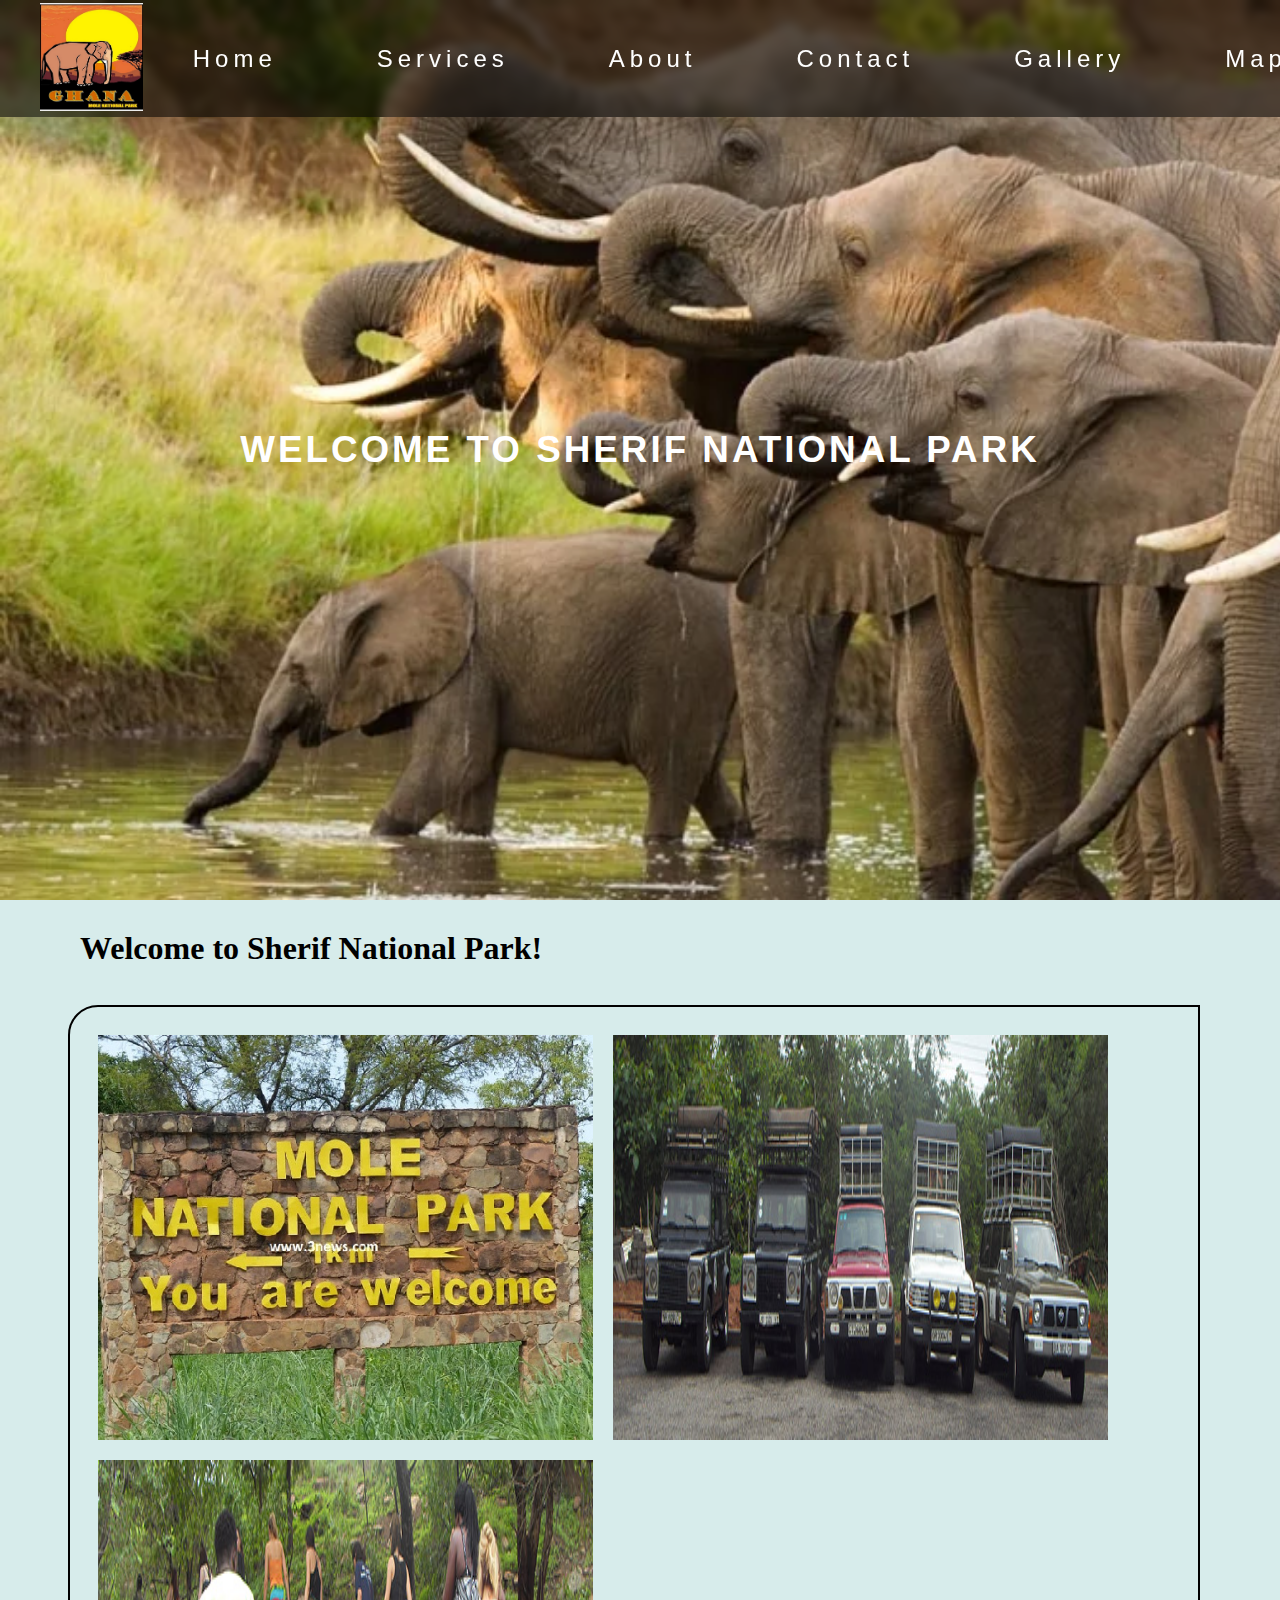
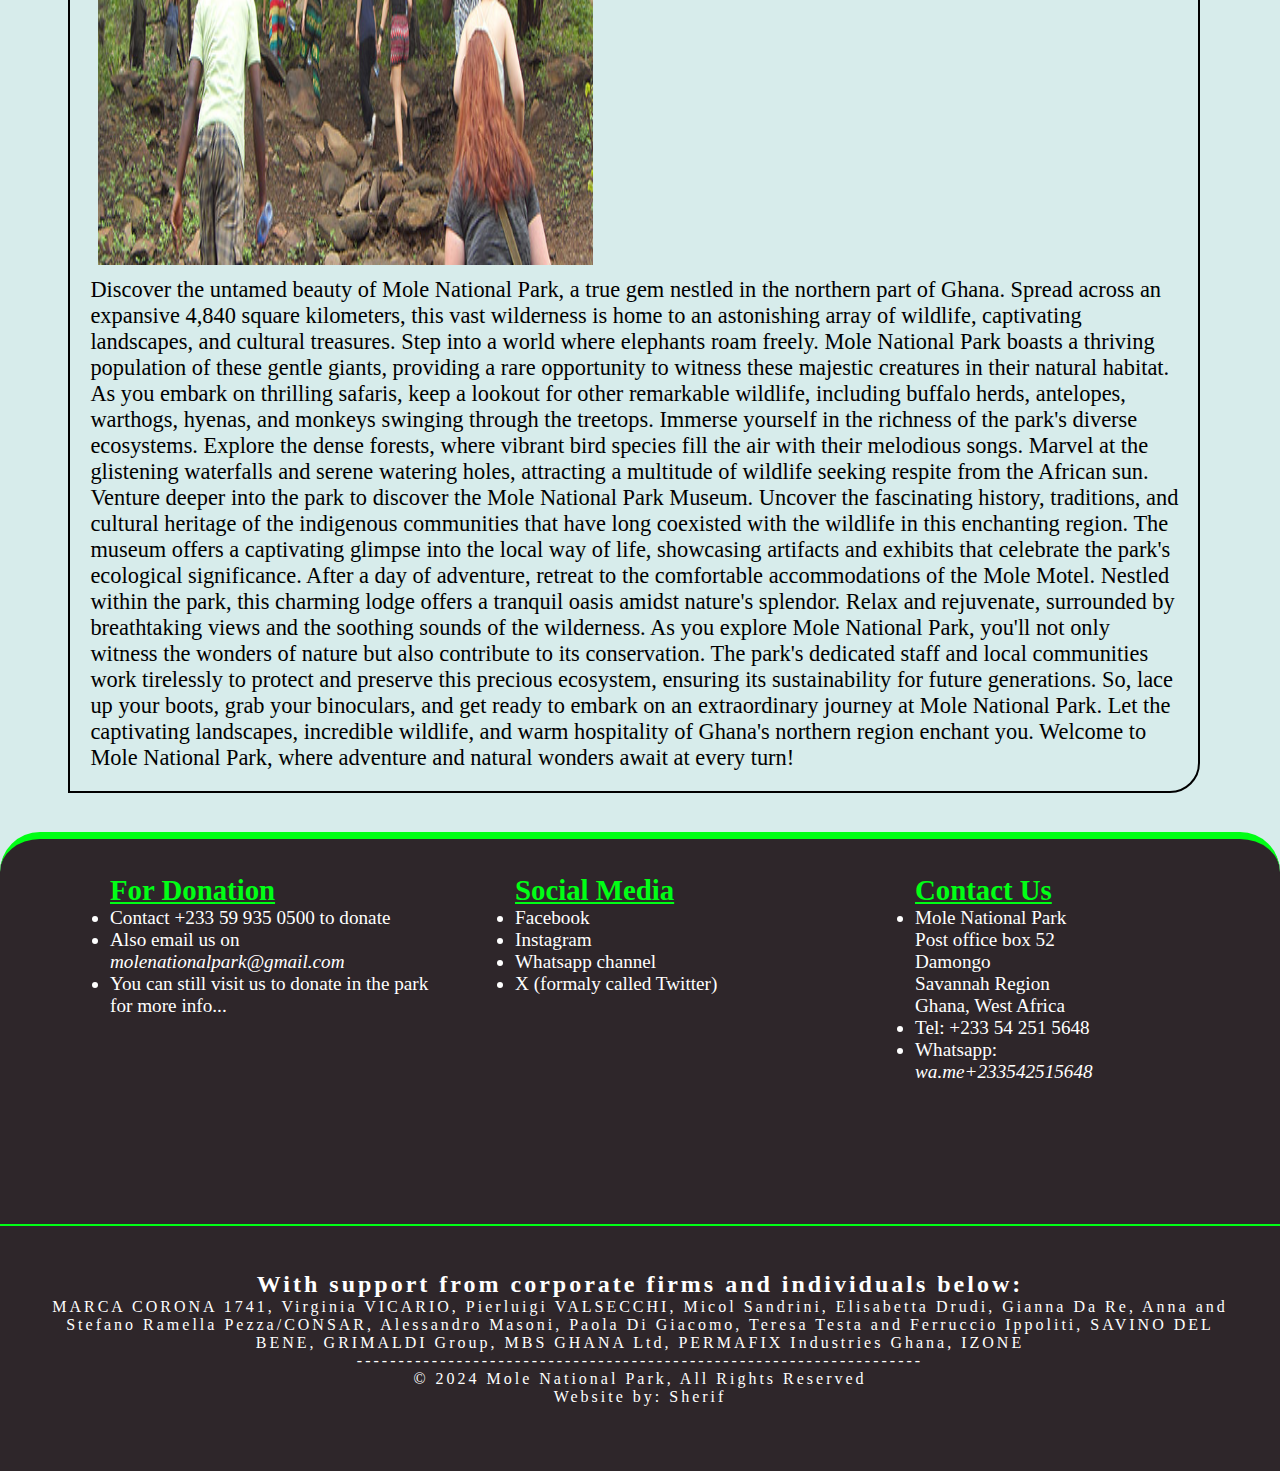
<file: Sherif_web/Index.html>
<!DOCTYPE html>
<html>
<head>
<meta charset="UTF-8">
<meta name="viewport" content="width=device-width, initial-scale=1.0">
<title>Sherif National Park</title>
<link rel="stylesheet" href="park.css">
 

</head>
<body>
<div class="nav">
<div class="logo">
<img src="logo.jpg" alt="Logo here!">
</div>
        
    <ul>
       <ol><a href="#home">Home</a></ol>
       <ol><a href="services.html">Services</ol></a>
        <ol><a href="about.html">About</ol></a>
        <ol><a href="#contact">Contact</a></ol>
        <ol><a href="Gallery.html">Gallery</a></ol>
        <ol><a href="map.html">Maps</a></ol>
     </ul>
        
</div>
    <section id="home"> 
<div class="welcome">
    <h1>WELCOME TO SHERIF NATIONAL PARK</h1>
          
 </div>        
</section>   

<div class="history">
    <h1>Welcome to Sherif National Park!</h1>
    <div class="wel">
        <img src="ent.jpg" alt="">
        <img src="tour5.jpg" alt="">
        <img src="tour4.jpg" alt="">
        <p>
Discover the untamed beauty of Mole National Park, a true gem nestled in the northern part of Ghana. Spread across an expansive 4,840 square kilometers, this vast wilderness is home to an astonishing array of wildlife, captivating landscapes, and cultural treasures.

Step into a world where elephants roam freely. Mole National Park boasts a thriving population of these gentle giants, providing a rare opportunity to witness these majestic creatures in their natural habitat. As you embark on thrilling safaris, keep a lookout for other remarkable wildlife, including buffalo herds, antelopes, warthogs, hyenas, and monkeys swinging through the treetops.

Immerse yourself in the richness of the park's diverse ecosystems. Explore the dense forests, where vibrant bird species fill the air with their melodious songs. Marvel at the glistening waterfalls and serene watering holes, attracting a multitude of wildlife seeking respite from the African sun.

Venture deeper into the park to discover the Mole National Park Museum. Uncover the fascinating history, traditions, and cultural heritage of the indigenous communities that have long coexisted with the wildlife in this enchanting region. The museum offers a captivating glimpse into the local way of life, showcasing artifacts and exhibits that celebrate the park's ecological significance.

After a day of adventure, retreat to the comfortable accommodations of the Mole Motel. Nestled within the park, this charming lodge offers a tranquil oasis amidst nature's splendor. Relax and rejuvenate, surrounded by breathtaking views and the soothing sounds of the wilderness.

As you explore Mole National Park, you'll not only witness the wonders of nature but also contribute to its conservation. The park's dedicated staff and local communities work tirelessly to protect and preserve this precious ecosystem, ensuring its sustainability for future generations.

So, lace up your boots, grab your binoculars, and get ready to embark on an extraordinary journey at Mole National Park. Let the captivating landscapes, incredible wildlife, and warm hospitality of Ghana's northern region enchant you. Welcome to Mole National Park, where adventure and natural wonders await at every turn!


        </p>
    </div>


</div>

 <footer>
    <div class="box">
<div class="bo1">
<h2>For Donation</h2>
<ul>
    <li>Contact +233 59 935 0500 to donate</li>
    <li>Also email us on <address>molenationalpark@gmail.com</address></li>
    <li>You can still visit us to donate in the park for more info...</li>
</ul>
</div>
<div class="bo2">
<h2>Social Media</h2>
<ul>
    <li>Facebook</li>
    <li>Instagram</li>
    <li>Whatsapp channel</li>
    <li>X (formaly called Twitter)</li>
</ul>
</div>
<div class="bo3">
    <h2 id="contact">Contact Us</h2>
    <ul>
    <li><p>Mole National Park</p>
        <p>Post office box 52</p>
        <p>Damongo</p>
        <p>Savannah Region</p>
        <p>Ghana, West Africa</p>
    </li>
        <li>Tel: +233 54 251 5648</li>
        <li>Whatsapp: <address>wa.me+233542515648</address></li>
    </ul>
</div>
</div>
<div class="conc">
<h2>With support from corporate firms and individuals below:</h2>
<p>MARCA CORONA 1741, Virginia VICARIO, Pierluigi VALSECCHI, Micol Sandrini, Elisabetta Drudi, Gianna Da Re, Anna and Stefano Ramella Pezza/CONSAR, 
Alessandro Masoni, Paola Di Giacomo, Teresa Testa and Ferruccio Ippoliti, SAVINO DEL BENE, GRIMALDI Group, MBS GHANA Ltd, PERMAFIX Industries Ghana, IZONE</p>
<p>--------------------------------------------------------------------</p>
<p>© 2024 Mole National Park, All Rights Reserved</p>
<p>Website by: Sherif</p>
</div>
</footer>

</body>
</html>
</file>
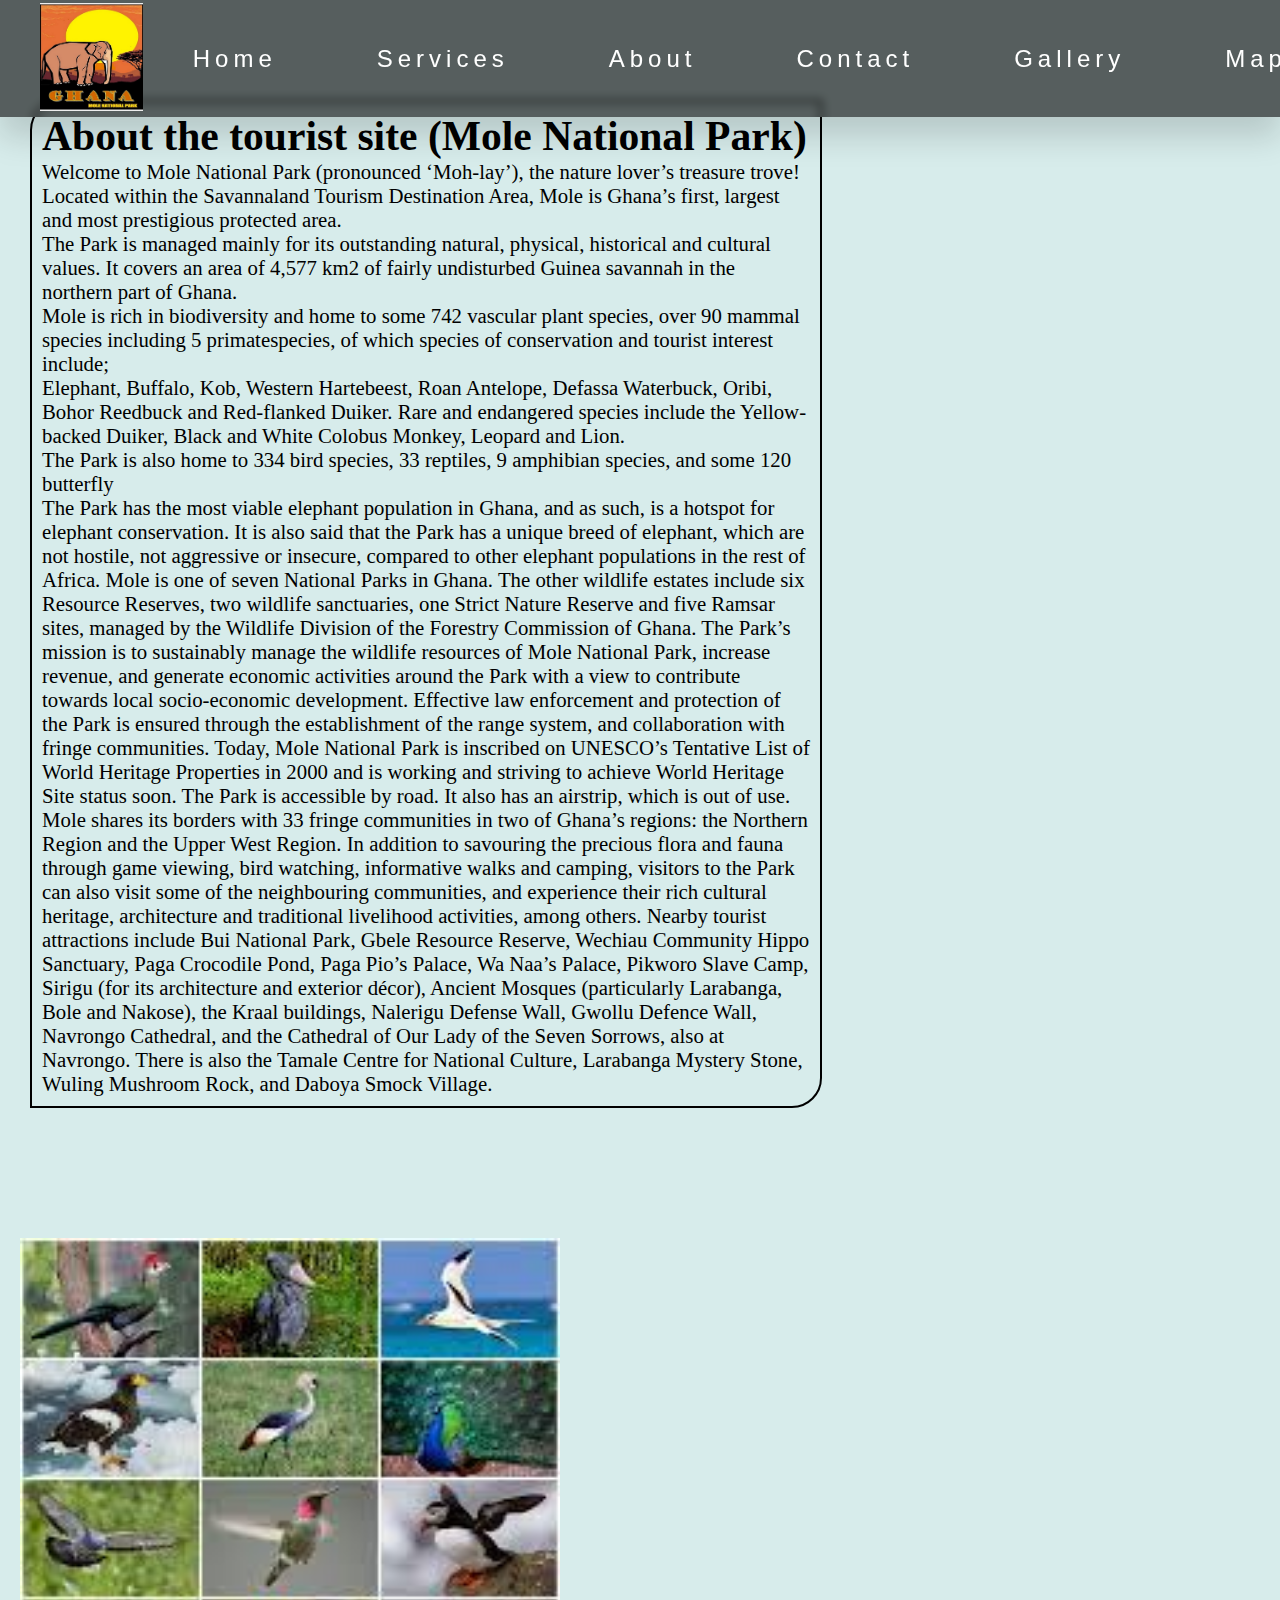
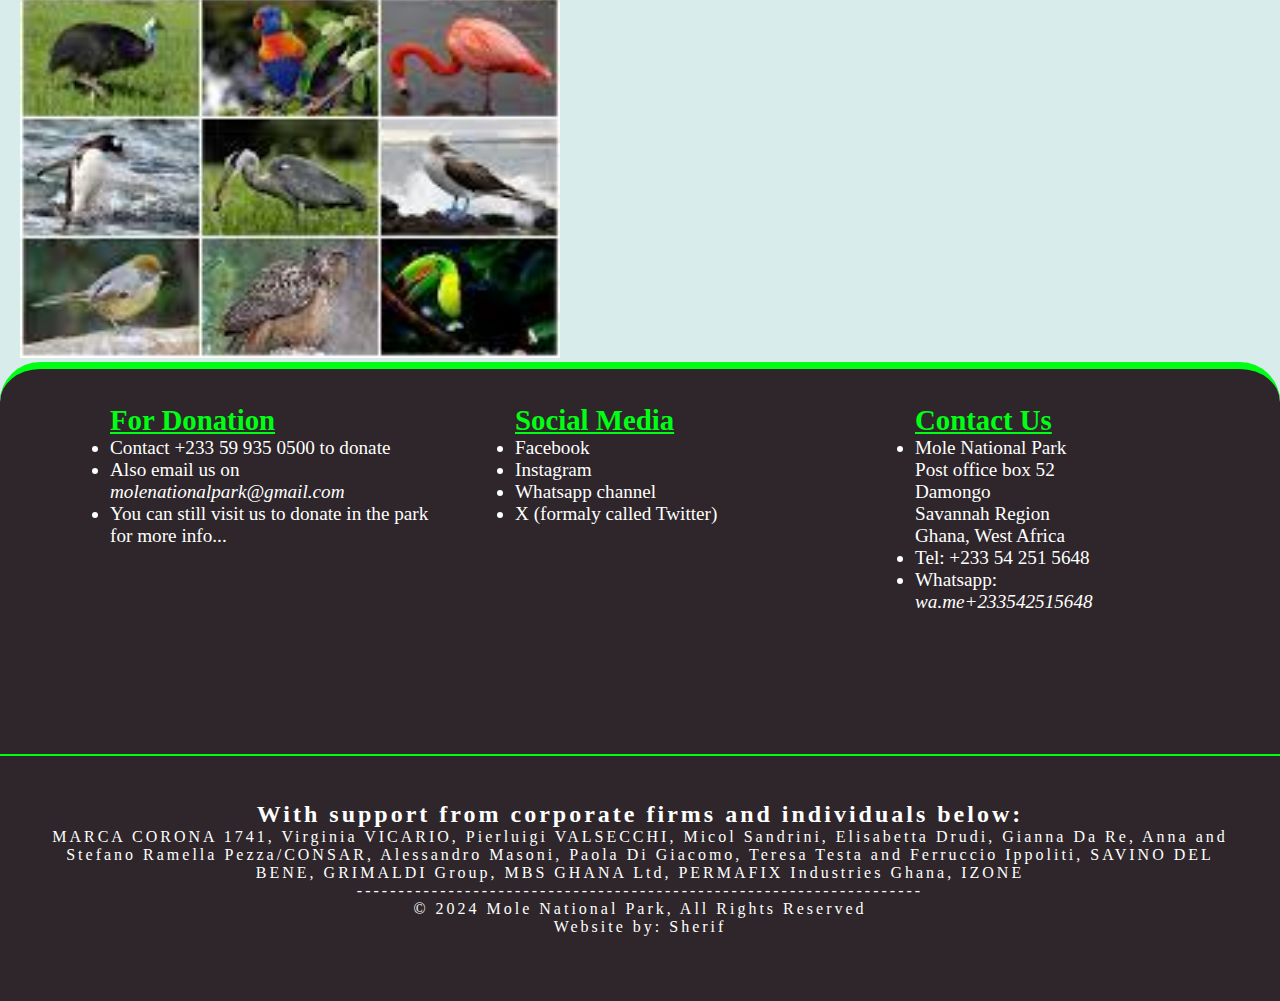
<file: Sherif_web/about.html>
<!DOCTYPE html>
<html>
<head>
<meta charset="UTF-8">
<meta name="viewport" content="width=device-width, initial-scale=1.0">

<title>About</title>
<link rel="stylesheet" href="park.css">
 

</head>
<body>
<div class="nav">
<div class="logo">
    <img src="logo.jpg" alt="Image here">
</div>
        
    <ul>
        <ol><a href="Index.html">Home</a></ol>
        <ol><a href="services.html">Services</a></ol>
       <ol><a href="about.html">About</a></ol>
        <ol><a href="#contact">Contact</a></ol>
        <ol><a href="Gallery.html">Gallery</a></ol>
        <ol><a href="map.html">Maps</a></ol>
       
     </ul>
        
</div>
<div class="all">
<div class="hist2" >
    
    <h1>About the tourist site (Mole National Park)</h1>
    <p>Welcome to Mole National Park (pronounced ‘Moh-lay’), the nature lover’s treasure trove! Located within the Savannaland Tourism Destination Area, Mole is Ghana’s first, largest and most prestigious protected area.</p>
    <p>The Park is managed mainly for its outstanding natural, physical, historical and cultural values. It covers an area of 4,577 km2 of fairly undisturbed Guinea savannah in the northern part of Ghana.</p>
    <P>Mole is rich in biodiversity and home to some 742 vascular plant species, over 90 mammal species including 5 primatespecies, of which species of conservation and tourist interest include;</p>
    <p>Elephant, Buffalo, Kob, Western Hartebeest, Roan Antelope, Defassa Waterbuck, Oribi, Bohor Reedbuck and Red-flanked Duiker. Rare and endangered species include the Yellow-backed Duiker, Black and White Colobus Monkey, Leopard and Lion.</p>
    <p>The Park is also home to 334 bird species, 33 reptiles, 9 amphibian species, and some 120 butterfly</p>
    <p>The Park has the most viable elephant population in Ghana, and as such, is a hotspot for elephant conservation. It is also said that the Park has a unique breed of elephant, which are not hostile, not aggressive or insecure, compared to other elephant populations in the rest of Africa. 
    
        Mole is one of seven National Parks in Ghana. The other wildlife estates include six Resource Reserves, two wildlife sanctuaries, one Strict Nature Reserve and five Ramsar sites, managed by the Wildlife Division of the Forestry Commission of Ghana. The Park’s mission is to sustainably
         manage the wildlife resources of Mole National Park, increase revenue, and generate economic activities around the Park with a view to contribute towards local socio-economic development.
        Effective law enforcement and protection of the Park is ensured through the establishment of the range system, and collaboration with fringe communities. Today, Mole National Park is inscribed on UNESCO’s
         Tentative List of World Heritage Properties in 2000 and is working and striving to achieve World Heritage Site status soon.
        The Park is accessible by road. It also has an airstrip, which is out of use. 
        
        Mole shares its borders with 33 fringe communities in two of Ghana’s regions: the Northern Region and the Upper West Region. In addition to savouring the precious flora and fauna through game viewing, bird watching, informative walks and camping, visitors 
        to the Park can also visit some of the neighbouring communities, and experience their rich cultural heritage, architecture and traditional livelihood activities, among others.
        
        Nearby tourist attractions include Bui National Park, Gbele Resource Reserve, Wechiau Community Hippo Sanctuary, Paga Crocodile Pond, Paga Pio’s Palace, Wa Naa’s Palace, Pikworo Slave Camp, Sirigu (for its architecture and exterior décor), Ancient Mosques
         (particularly Larabanga, Bole and Nakose), the Kraal buildings, Nalerigu Defense Wall, Gwollu Defence Wall, Navrongo Cathedral, and the Cathedral of Our Lady of the Seven Sorrows, also at Navrongo. There 
        is also the Tamale Centre for National Culture, Larabanga Mystery Stone, Wuling Mushroom Rock, and Daboya Smock Village.</p>
    </div>
    <div class="about_bird">
        <img src="birds.jfif" alt="birds!">
    </div>
    </div>

    <footer>
        <div class="box">
    <div class="bo1">
    <h2>For Donation</h2>
    <ul>
        <li>Contact +233 59 935 0500 to donate</li>
        <li>Also email us on <address>molenationalpark@gmail.com</address></li>
        <li>You can still visit us to donate in the park for more info...</li>
    </ul>
    </div>
    <div class="bo2">
    <h2>Social Media</h2>
    <ul>
        <li>Facebook</li>
        <li>Instagram</li>
        <li>Whatsapp channel</li>
        <li>X (formaly called Twitter)</li>
    </ul>
    </div>
    <div class="bo3">
        <h2 id="contact">Contact Us</h2>
        <ul>
        <li><p>Mole National Park</p>
            <p>Post office box 52</p>
            <p>Damongo</p>
            <p>Savannah Region</p>
            <p>Ghana, West Africa</p>
        </li>
            <li>Tel: +233 54 251 5648</li>
            <li>Whatsapp: <address>wa.me+233542515648</address></li>
        </ul>
    </div>
    </div>
    <div class="conc">
    <h2>With support from corporate firms and individuals below:</h2>
    <p>MARCA CORONA 1741, Virginia VICARIO, Pierluigi VALSECCHI, Micol Sandrini, Elisabetta Drudi, Gianna Da Re, Anna and Stefano Ramella Pezza/CONSAR, 
    Alessandro Masoni, Paola Di Giacomo, Teresa Testa and Ferruccio Ippoliti, SAVINO DEL BENE, GRIMALDI Group, MBS GHANA Ltd, PERMAFIX Industries Ghana, IZONE</p>
    <p>--------------------------------------------------------------------</p>
    <p>© 2024 Mole National Park, All Rights Reserved</p>
    <p>Website by: Sherif</p>
    </div>
    </footer>
    




</body>
</html>
</file>
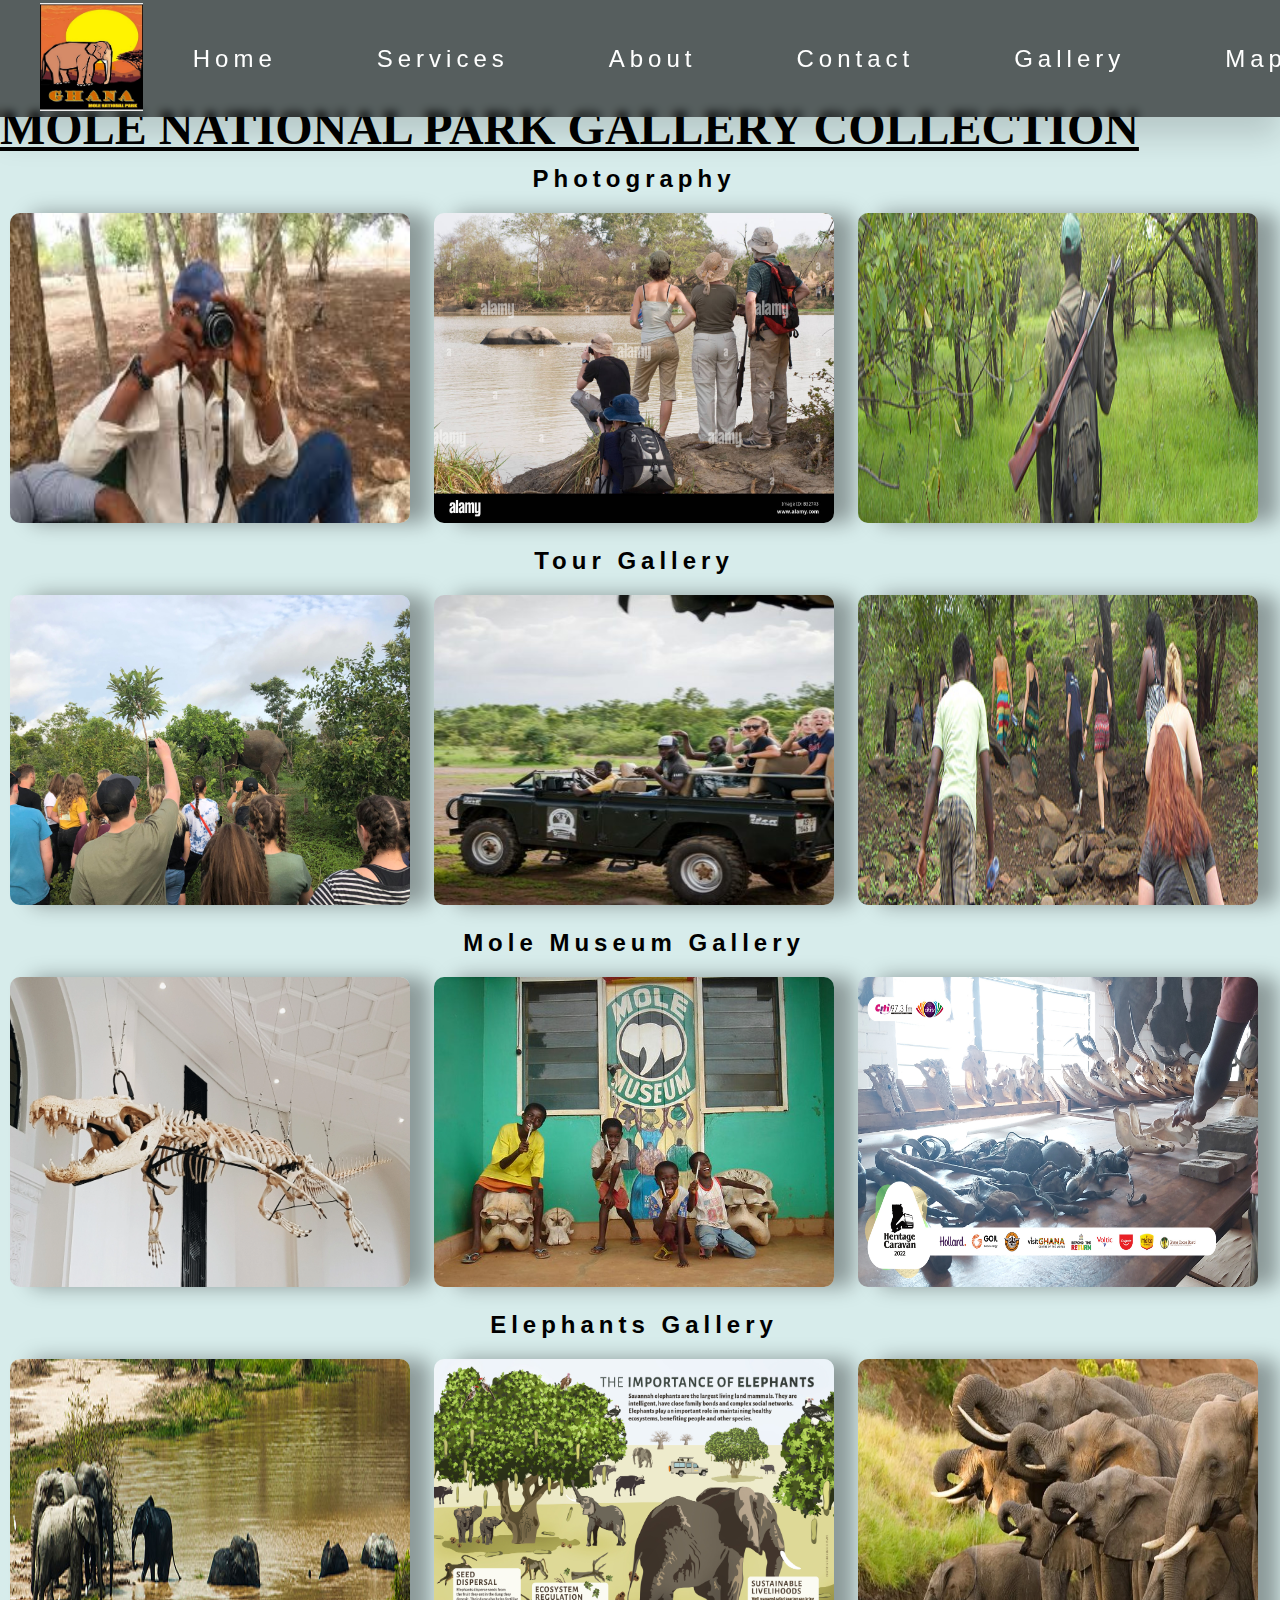
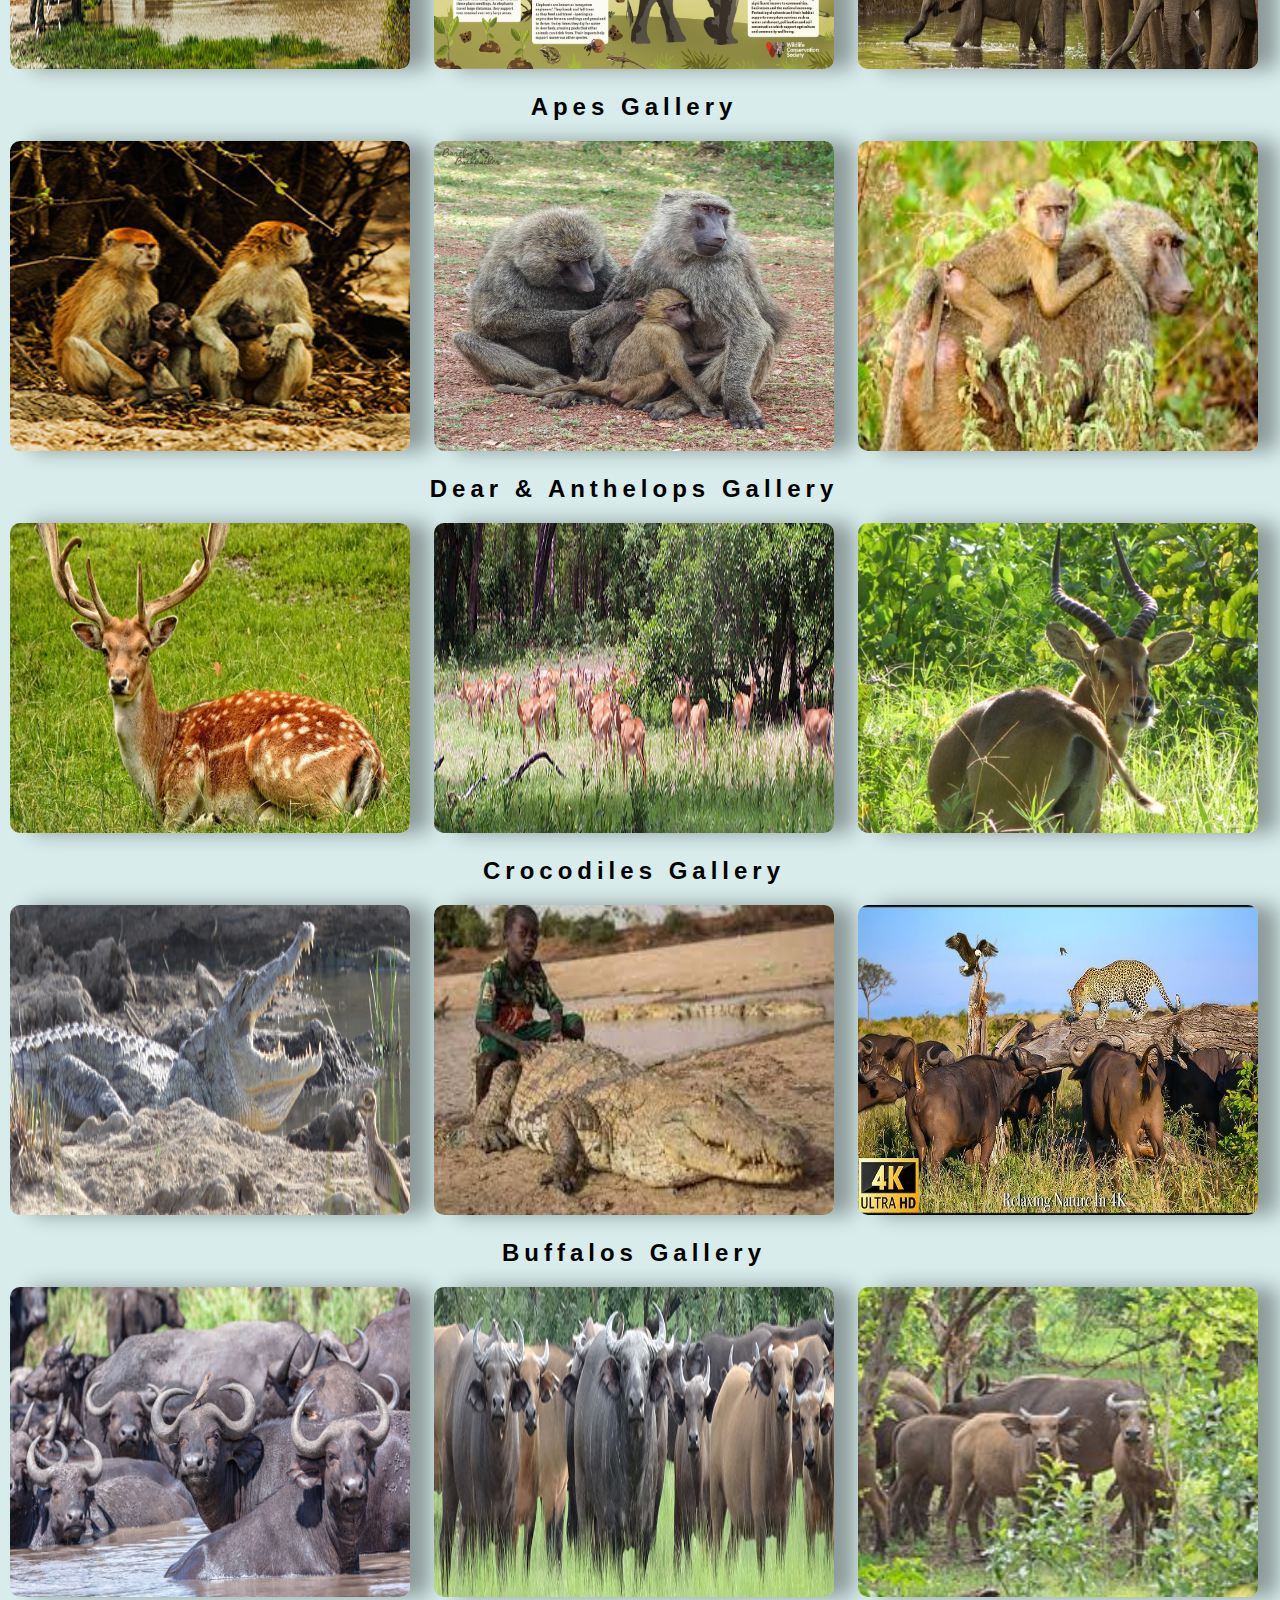
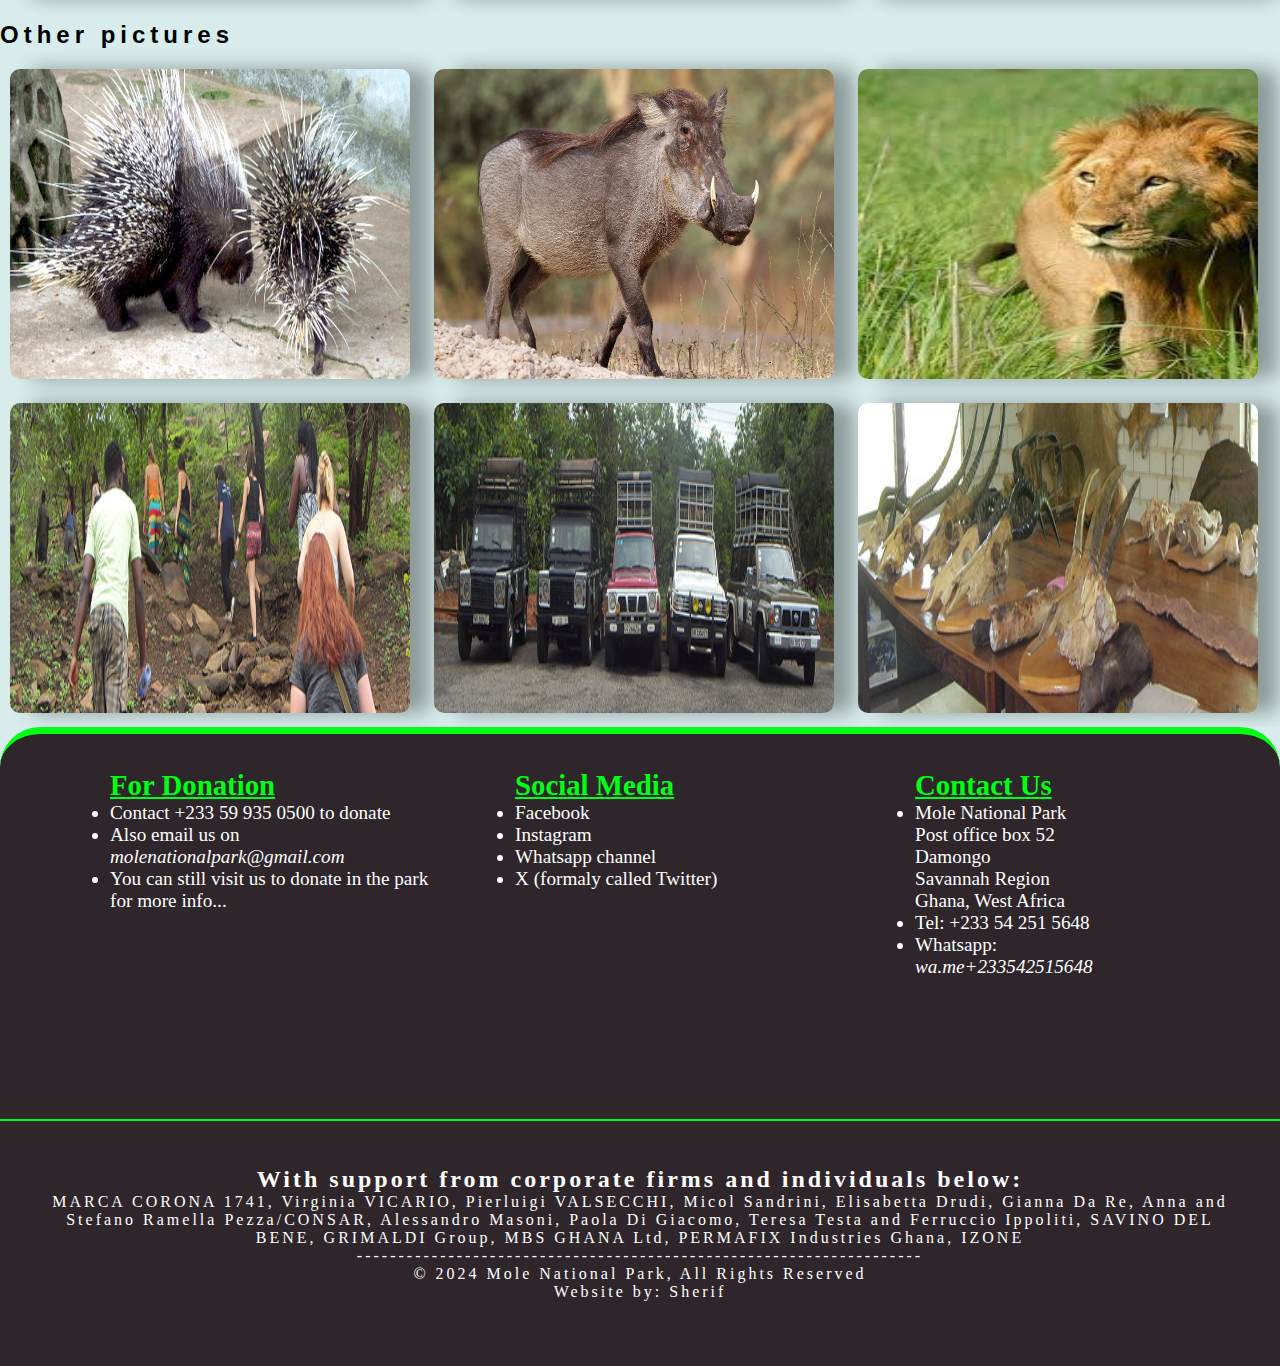
<file: Sherif_web/Gallery.html>
<!DOCTYPE html>
<html>
<head>
 <meta charset="UTF-8">
 <meta name="viewport" content="width=device-width, initial-scale=1.0">
 
<title>Gallery</title>
<link rel="stylesheet" href="park.css">
 

</head>
<body>
<div class="nav">
<div class="logo">
    <img src="logo.jpg" alt="Image here">
</div>
        
    <ul>
        <ol><a href="Index.html">Home</a></ol>
        <ol><a href="services.html">Services</a></ol>
       <ol><a href="about.html">About</a></ol>
       <ol><a href="#contact">Contact</a></ol>
        <ol><a href="Gallery.html">Gallery</a></ol>
        <ol><a href="map.html">Maps</a></ol>
     </ul>
        
</div>
<div class="content">
    <h1>MOLE NATIONAL PARK GALLERY COLLECTION</h1>
    <div class="gal2">
        <h2>Photography</h2>
        <img src="pho.jfif" alt="">
        <img src="pho2.jpg" alt="">
        <img src="guad.jpg" alt="">
    </div>
    <div class="gal2">
        <h2>Tour Gallery</h2>
        <img src="tour.jpg" alt="">
        <img src="tour2.jpg" alt="">
        <img src="tour4.jpg" alt="">
    </div>

    <div class="gal2">
        <h2>Mole Museum Gallery</h2>
        <img src="mu5.webp" alt="">
        <img src="mu3.jpg" alt="">
        <img src="mu4.jfif" alt="">
    </div>

    <div class="gal1">
        <h2>Elephants Gallery</h2>
        <img src="eliph3.jpg" alt="">
        <img src="Eliph1.jpg" alt="">
        <img src="Eliph2.jpg" alt="">
    </div>
     
    <div class="gal2">
        <h2>Apes Gallery</h2>
        <img src="ape1.jpg" alt="">
        <img src="ape2.jfif" alt="">
        <img src="ape3.jfif" alt="">
    
    </div>
    <div class="gal2">
        <h2>Dear & Anthelops Gallery</h2>
        <img src="deer.jpg" alt="">
        <img src="deer2.jpg" alt="">
        <img src="deer3.webp" alt="">
    
    </div>

    <div class="gal2">
        <h2>Crocodiles Gallery </h2>
        <img src="cro1.jpg" alt="">
        <img src="cro2.jfif" alt="">
        <img src="wild1.jpg" alt="">
    </div>

    <div class="gal2">
        <h2>Buffalos Gallery</h2>
        <img src="bof.jpg" alt="">
        <img src="bof2.jpg" alt="">
        <img src="bof3.jpg" alt="">
    </div>


    <h2>Other pictures</h2>
    <div class="gal2">
        <img src="po1.gif" alt="">
        <img src="wat1.jpg" alt="">
        <img src="lio1.jfif" alt="">
    </div>

    <div class="gal2">
        <img src="tour4.jpg" alt="">
        <img src="tour5.jpg" alt="">
        <img src="mu1.jpg" alt="">
    </div>

    </div>


    


<footer>
    <div class="box">
<div class="bo1">
<h2>For Donation</h2>
<ul>
    <li>Contact +233 59 935 0500 to donate</li>
    <li>Also email us on <address>molenationalpark@gmail.com</address></li>
    <li>You can still visit us to donate in the park for more info...</li>
</ul>
</div>
<div class="bo2">
<h2>Social Media</h2>
<ul>
    <li>Facebook</li>
    <li>Instagram</li>
    <li>Whatsapp channel</li>
    <li>X (formaly called Twitter)</li>
</ul>
</div>
<div class="bo3">
    <h2 id="contact">Contact Us</h2>
    <ul>
    <li><p>Mole National Park</p>
        <p>Post office box 52</p>
        <p>Damongo</p>
        <p>Savannah Region</p>
        <p>Ghana, West Africa</p>
    </li>
        <li>Tel: +233 54 251 5648</li>
        <li>Whatsapp: <address>wa.me+233542515648</address></li>
    </ul>
</div>
</div>
<div class="conc">
<h2>With support from corporate firms and individuals below:</h2>
<p>MARCA CORONA 1741, Virginia VICARIO, Pierluigi VALSECCHI, Micol Sandrini, Elisabetta Drudi, Gianna Da Re, Anna and Stefano Ramella Pezza/CONSAR, 
Alessandro Masoni, Paola Di Giacomo, Teresa Testa and Ferruccio Ippoliti, SAVINO DEL BENE, GRIMALDI Group, MBS GHANA Ltd, PERMAFIX Industries Ghana, IZONE</p>
<p>--------------------------------------------------------------------</p>
<p>© 2024 Mole National Park, All Rights Reserved</p>
<p>Website by: Sherif</p>
</div>
</footer>

</body>
</html>
</file>
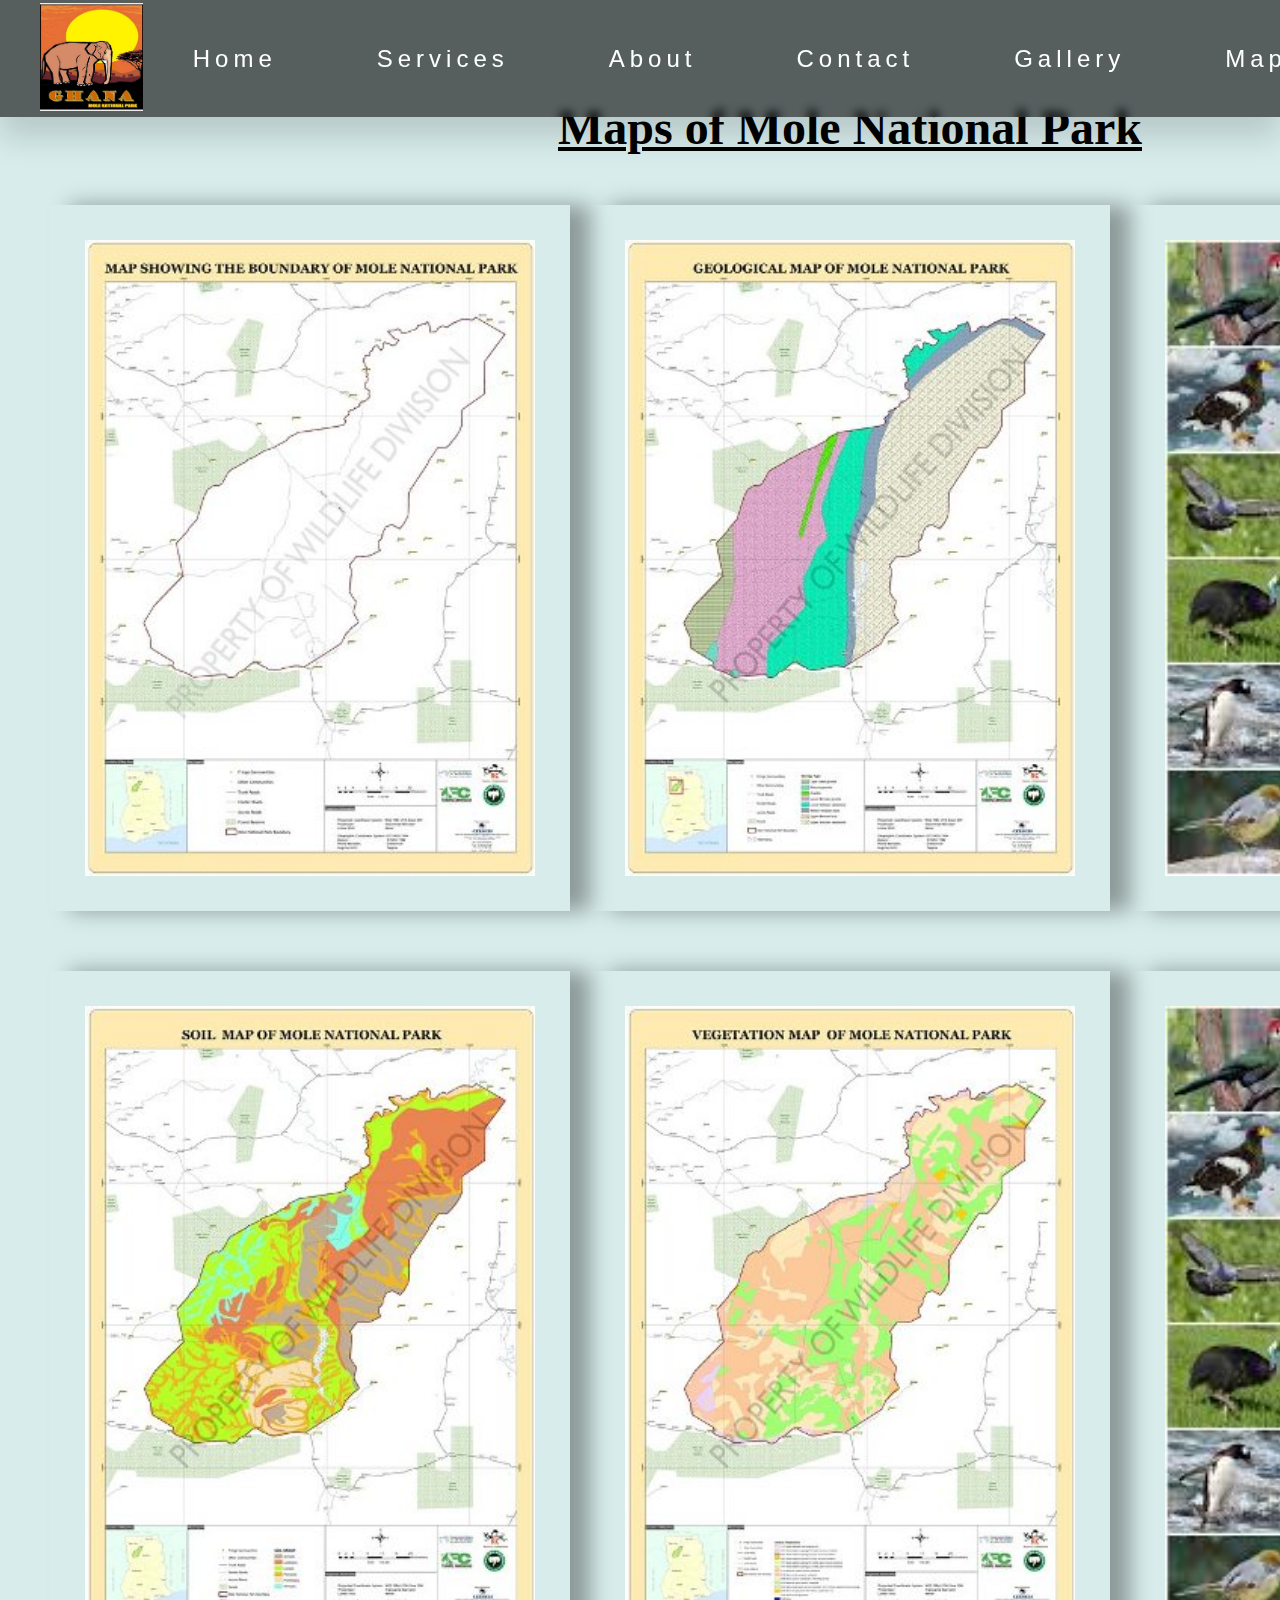
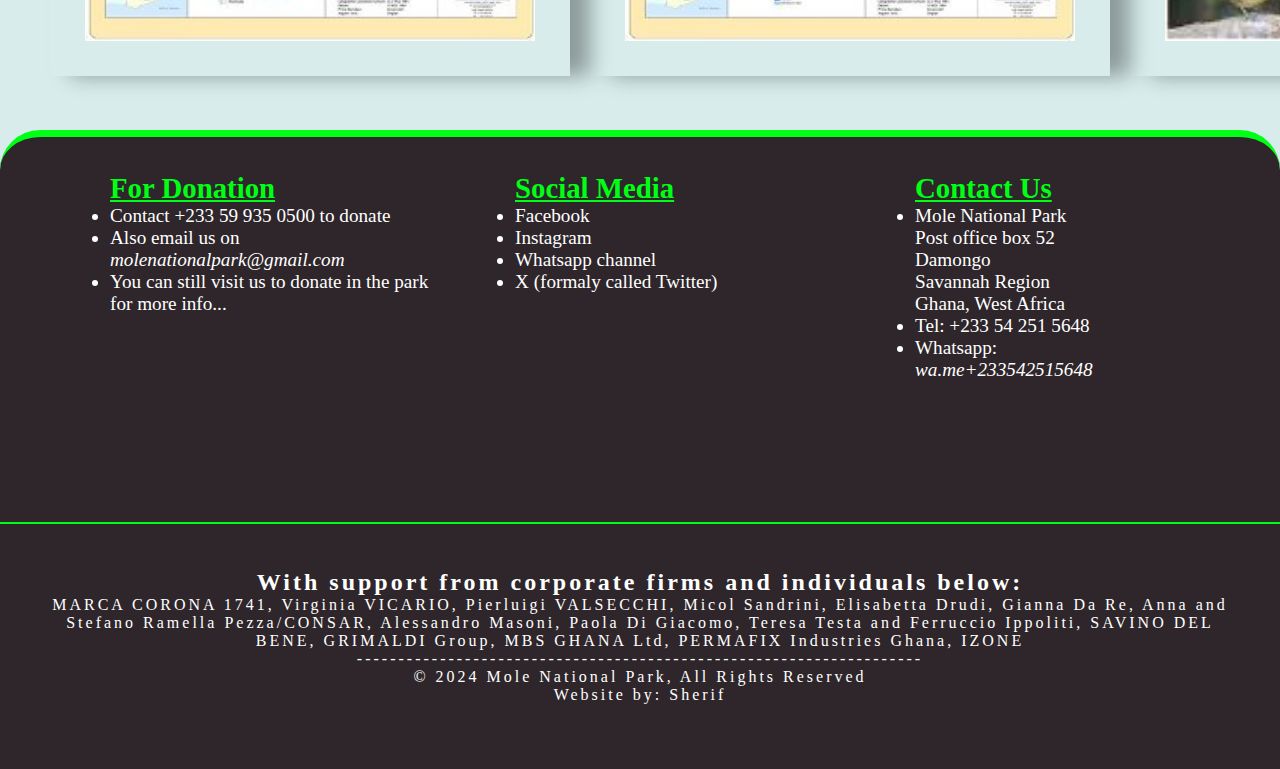
<file: Sherif_web/map.html>
<!DOCTYPE html>
<html>
<head>

<meta charset="UTF-8">
<meta name="viewport" content="width=device-width, initial-scale=1.0">
<title>Maps</title>
<link rel="stylesheet" href="park.css">
 

</head>
<body>
<div class="nav">
<div class="logo">
    <img src="logo.jpg" alt="Image here">
</div>
        
    <ul>
        <ol><a href="Index.html">Home</a></ol>
        <ol><a href="services.html">Services</a></ol>
       <ol><a href="about.html">About</a></ol>
       <ol><a href="#contact">Contact</a></ol>
        <ol><a href="Gallery.html">Gallery</a></ol>
        <ol><a href="map.html">Maps</a></ol>
     </ul>
        
</div>
<div class="content_map">
    <h1>Maps of Mole National Park</h1>


<div class="mapp1">
<img src="map1.jpg" alt="Map here!">
<img src="map2.jpg" alt="Map here!">
<img src="birds.jfif" alt="birds here!">
</div>

<div class="mapp1">
<img src="map3.jpg" alt="Map here!">
<img src="map4.jpg" alt="Map here!">
<img src="birds.jfif" alt="birds here!">

</div>
</div>






<footer>
    <div class="box">
<div class="bo1">
<h2>For Donation</h2>
<ul>
    <li>Contact +233 59 935 0500 to donate</li>
    <li>Also email us on <address>molenationalpark@gmail.com</address></li>
    <li>You can still visit us to donate in the park for more info...</li>
</ul>
</div>

<div class="bo2">
    <h2>Social Media</h2>
    <ul>
        <li>Facebook</li>
        <li>Instagram</li>
        <li>Whatsapp channel</li>
        <li>X (formaly called Twitter)</li>
    </ul>
</div>

<div class="bo3">
    <h2 id="contact">Contact Us</h2>
    <ul>
    <li><p>Mole National Park</p>
        <p>Post office box 52</p>
        <p>Damongo</p>
        <p>Savannah Region</p>
        <p>Ghana, West Africa</p>
    </li>
        <li>Tel: +233 54 251 5648</li>
        <li>Whatsapp: <address>wa.me+233542515648</address></li>
    </ul>
</div>
</div>
<div class="conc">
<h2>With support from corporate firms and individuals below:</h2>
<p>MARCA CORONA 1741, Virginia VICARIO, Pierluigi VALSECCHI, Micol Sandrini, Elisabetta Drudi, Gianna Da Re, Anna and Stefano Ramella Pezza/CONSAR, 
Alessandro Masoni, Paola Di Giacomo, Teresa Testa and Ferruccio Ippoliti, SAVINO DEL BENE, GRIMALDI Group, MBS GHANA Ltd, PERMAFIX Industries Ghana, IZONE</p>
<p>--------------------------------------------------------------------</p>
<p>© 2024 Mole National Park, All Rights Reserved</p>
<p>Website by: Sherif</p>
</div>
</footer>

</body>
</html>
</file>
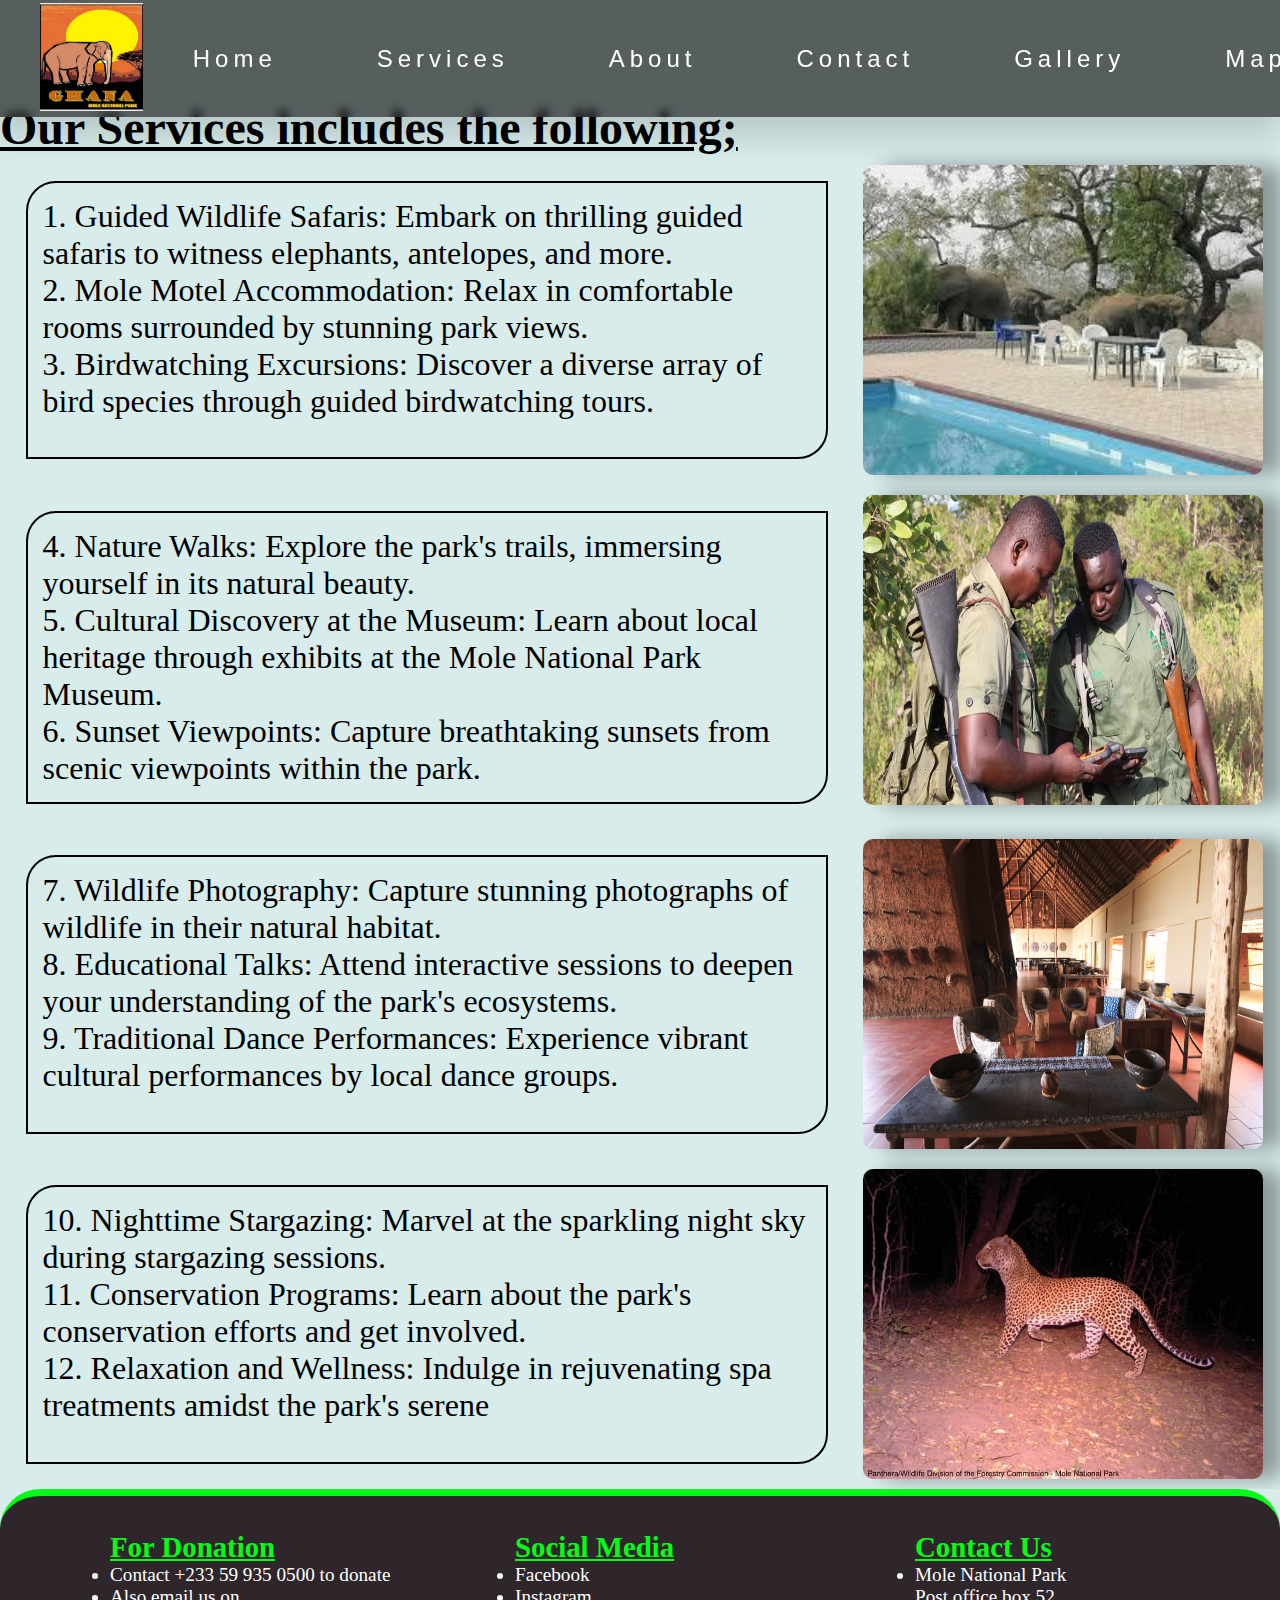
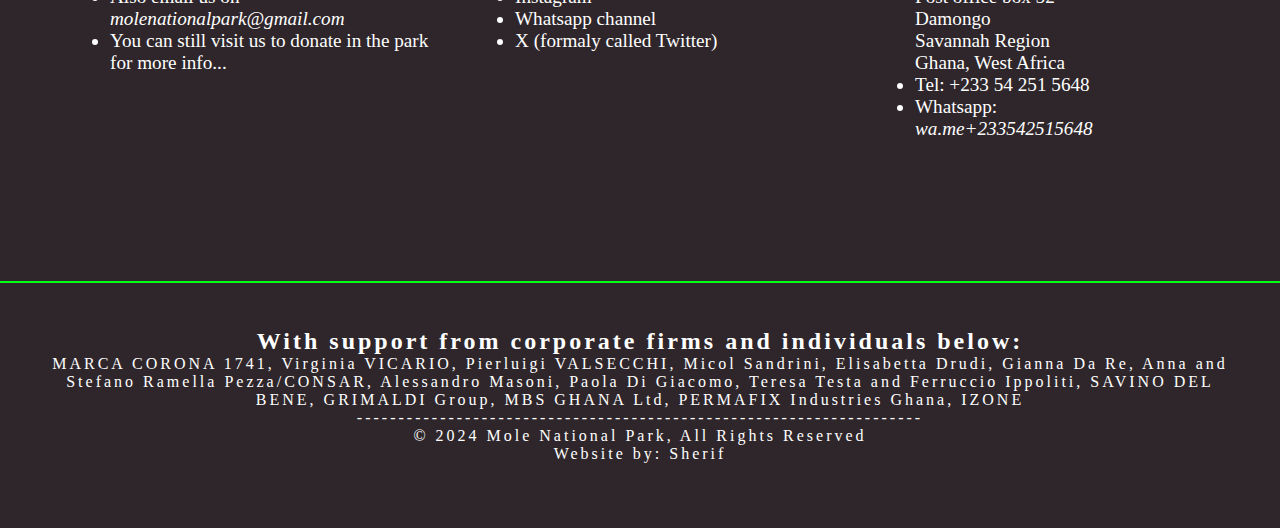
<file: Sherif_web/services.html>
<!DOCTYPE html>
<html>
<head>
<meta charset="UTF-8">
<meta name="viewport" content="width=device-width, initial-scale=1.0">
<title>Services</title>
<link rel="stylesheet" href="park.css">
 

</head>
<body>
<div class="nav">
<div class="logo">
    <img src="logo.jpg" alt="Image here">
</div>
        
    <ul>
        <ol><a href="Index.html">Home</a></ol>
        <ol><a href="services.html">Services</a></ol>
       <ol><a href="about.html">About</a></ol>
       <ol><a href="#contact">Contact</a></ol>
        <ol><a href="Gallery.html">Gallery</a></ol>
        <ol><a href="map.html">Maps</a></ol>
      
     </ul>
        
</div>
<div class="content">
    <h1>Our Services includes the following;</h1>

    <div class="con1"> 
        <p>1. Guided Wildlife Safaris: Embark on thrilling guided safaris to witness elephants, antelopes, and more.</p>

        <p>2. Mole Motel Accommodation: Relax in comfortable rooms surrounded by stunning park views.</p>
            
        <p>3. Birdwatching Excursions: Discover a diverse array of bird species through guided birdwatching tours.</p>
        
</div>
    <img src="serv1.jfif" alt="image here">

    <div class="con1">
        <p>4. Nature Walks: Explore the park's trails, immersing yourself in its natural beauty.</p>

        <p>5. Cultural Discovery at the Museum: Learn about local heritage through exhibits at the Mole National Park Museum.</p>

        <p>6. Sunset Viewpoints: Capture breathtaking sunsets from scenic viewpoints within the park.</p>
        

    </div>
        <img src="serv2.webp" alt="image here">

    <div class="con1">
       <p>7. Wildlife Photography: Capture stunning photographs of wildlife in their natural habitat.</p>

        <p>8. Educational Talks: Attend interactive sessions to deepen your understanding of the park's ecosystems.</p>

        <p>9. Traditional Dance Performances: Experience vibrant cultural performances by local dance groups.</p>
        

    </div>
    <img src="serv3.jpg" alt="image here">

    <div class="con1">
        <p>10. Nighttime Stargazing: Marvel at the sparkling night sky during stargazing sessions.</p>

        <p>11. Conservation Programs: Learn about the park's conservation efforts and get involved.</p>
        
        <p>12. Relaxation and Wellness: Indulge in rejuvenating spa treatments amidst the park's serene </p>

    </div>
    <img src="serv4.jpg" alt="image here">

</div>

<footer>
    <div class="box">
<div class="bo1">
<h2>For Donation</h2>
<ul>
    <li>Contact +233 59 935 0500 to donate</li>
    <li>Also email us on <address>molenationalpark@gmail.com</address></li>
    <li>You can still visit us to donate in the park for more info...</li>
</ul>
</div>
<div class="bo2">
<h2>Social Media</h2>
<ul>
    <li>Facebook</li>
    <li>Instagram</li>
    <li>Whatsapp channel</li>
    <li>X (formaly called Twitter)</li>
</ul>
</div>
<div class="bo3">
    <h2 id="contact">Contact Us</h2>
    <ul>
    <li><p>Mole National Park</p>
        <p>Post office box 52</p>
        <p>Damongo</p>
        <p>Savannah Region</p>
        <p>Ghana, West Africa</p>
    </li>
        <li>Tel: +233 54 251 5648</li>
        <li>Whatsapp: <address>wa.me+233542515648</address></li>
    </ul>
</div>
</div>
<div class="conc">
<h2>With support from corporate firms and individuals below:</h2>
<p>MARCA CORONA 1741, Virginia VICARIO, Pierluigi VALSECCHI, Micol Sandrini, Elisabetta Drudi, Gianna Da Re, Anna and Stefano Ramella Pezza/CONSAR, 
Alessandro Masoni, Paola Di Giacomo, Teresa Testa and Ferruccio Ippoliti, SAVINO DEL BENE, GRIMALDI Group, MBS GHANA Ltd, PERMAFIX Industries Ghana, IZONE</p>
<p>--------------------------------------------------------------------</p>
<p>© 2024 Mole National Park, All Rights Reserved</p>
<p>Website by: Sherif</p>
</div>
</footer>


</body>
</html>
</file>
<file: Sherif_web/park.css>
*{  margin: 0;
    padding: 0;
    
}
body{
    background: #d7eceb; 
    margin:0;
    padding:0;
    
}
.nav{
    width: 100%;
    height: 13vh;
    display: flex;
    align-items: center;
    justify-content: space-between;
    background-color: rgba(0,0,0,0.6);
    position: fixed;
    top: 0; 
    backdrop-filter: blur(5px);
    box-shadow: 0 20px 30px rgba(0,0,0,0.15);
    z-index: 9999;
}

.nav ul{
list-style-type: none;
display: flex;
text-decoration: none;
font-size: 1.5em;
}

.nav ul ol a{
    display: inline-block;
    margin: 50px;
    font-family:Impact, Haettenschweiler, 'Arial Narrow Bold', sans-serif;
    letter-spacing:5px;
    text-decoration: none;
    
    
    }

.logo{
    display: inline-block;
    color:white;    
}
.logo span{
    color:rgb(0, 225, 21);
}

.nav ul a{
    color:white;
}
.nav ol a:hover{
    text-decoration: underline;
    color:rgb(0, 225, 21);
    transform: all 0.3s ease;
    
}
.logo img{
    height:12vh;
    margin-left: 40px;
    position:center;
   
}
.welcome{
    background: url(Eliph2.jpg);
    height: 100vh;
    background-size: cover;
    background-repeat: repeat;
    animation: slide 20s infinite;    
    display: flex;
    justify-content: center;
    align-items: center;
    width:100%;
    

}

.welcome h1{
    font-size: 2.3em;
    color:white;
    letter-spacing: 3px;
    font-family: Verdana, Geneva, Tahoma, sans-serif;
}
@keyframes slide{
    
25%{
            background: url(ent.jpg);
            background-repeat: repeat;
            size: cover;
           
        }
    
50%{
        background: url(wild1.jpg);
        background-repeat: repeat;
        size: cover;
       
    }

75%{
    background: url(deer.jpg);
    background-repeat: repeat;
    size: cover;
   
}

100%{
    background: url(mu2.webp);
    background-repeat: repeat;
    size: cover;
   
}
}

.history{
    margin: 30px;
    width: 100%;
    background: #d7eceb;
}
.history h1{
    margin-left: 50px;
 
}
.history img{
    height: 50vh;
    width: 60vh;
}

.hist2{
    font-size: 1.3em;
    width: 60%;
    border: 2px solid black;
    border-radius: 30px 0 30px 0;
    padding: 10px;
    margin: 100px 0  30px 30px;    

}
.content h1{
    font-size: 3em;
    text-align: center;
    text-decoration: underline;
    margin-top: 100px;
    margin: left 50%;
}

.content h2{
    font-family: 'Segoe UI', Tahoma, Geneva, Verdana, sans-serif;
    text-align: center;
    letter-spacing: 5px;
    margin: 10px 0 10px 0;
}
.content{
    display: inline-block;
    overflow: hidden;
    flex-wrap: wrap;
    display: flex;
    flex-direction: left;
    
}
.content .con1 p{

    font-size: 2em;
}
.content img{
    width: 400px;
    height: 310px;
    margin: 10px;
    box-shadow: 20px 0 20px rgba(0,0,0,0.35);
    border-radius: 10px;
    overflow: hidden;
    transition: transform 0.3s ease;

}
.content img:hover{
    transform: scale(1.1);    
    z-index: 1;
   
}



.wel{

    border:2px solid black;
    border-radius: 30px 0 30px 0;
    padding: 20px;
    margin: 3%; 
    width: 85%;
}

.wel img{
    height: 45vh;
    width: 55vh;
    padding: 8px;
}
.wel p{
    font-size: 1.4em;

}

.content_map h1{
    font-size: 3em;
    text-align: center;
    text-decoration: underline;
    margin-top: 100px;
    margin: left 50%;
}

.content_map{
    display: inline-block;
    overflow: hidden;
}
.content_map img{
    width: 50vh;
    margin: 10px;
    box-shadow: 20px 0 20px rgba(0,0,0,0.35);
    overflow: hidden;
    transition: transform 0.3s ease;

}

.content_map img:hover{
    transform: scale(1.1);    
    z-index: 1;
   
}


.mapp1{
display: flex;
margin:40px;;
 
}

.con1{
    border:2px solid black;
    border-radius: 30px 0 30px 0;
    padding: 15px;
    margin: 2%; 
    width: 60%;

}


.mapp1 img{
    padding: 35px;
}





.about_bird img{
    margin-top: 100px;
    margin-left: 20px;
    height: 80vh;
    width: 60vh;

}

.all{
    display: flex;
    flex-wrap: wrap;

}


footer{
    background: rgb(46, 38, 42);
    width: 100%;
    border-top: 7px solid rgb(0, 255, 21);
    border-radius: 40px 40px 0 0;
    padding-bottom: 20px;

}

footer .box{
    margin: auto;
    border-bottom: 2px solid rgb(0, 255, 21);
    width: 100%;
    display: flex;
    font-size: 1.2em;
    padding: auto;
}

.bo1{
    width: 30%;
    color: white;
    justify-content: center;
    padding:20px;
    margin: 15px;
    margin-left: 10vh;
}
.bo1 h2{
    color:rgb(0, 255, 21);
    text-decoration: underline;
}
.bo2{
    height: 35vh;
    width: 30%;
    color: white;
    margin: 15px;
    padding:20px; 
    margin-left:20px;

}
.bo2 h2{
    color:rgb(0, 255, 21);
    text-decoration: underline;
}
.bo3{
    padding:20px;
    margin: 15px;
    color:white;
    height: 35vh;
    width: 30%;

}
.bo3 h2{
    color:rgb(0, 255, 21);
    text-decoration: underline;
}
 .conc{
    color: white;
    letter-spacing: 3px;
    margin:5vh;
    text-align: center;
 }
</file>
